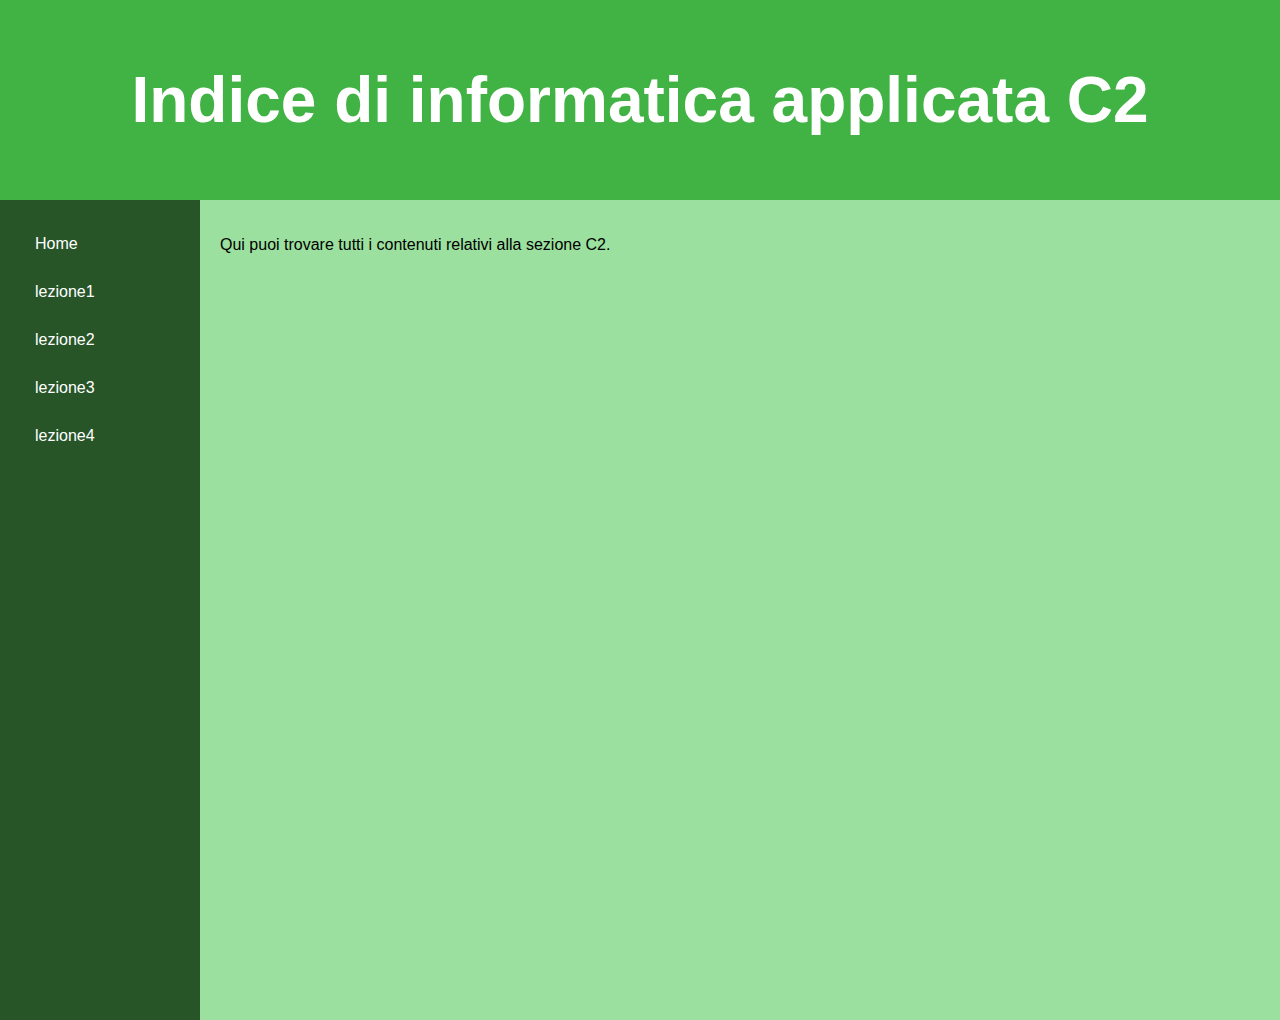
<file: lezione1/index.html>
<!-- definiamo il nostro esempio-->
<!DOCTYPE html>
<html lang="en">
<head>
   <meta charset="UTF-8">
   <meta name="viewport" content="width=device-width, initial-scale=1.0">
   <title>Indice della sezione C2 di LCG-IA </title>
   <link rel="stylesheet" href="../lezione1/css/stile.css"> <!-- Collegamento al file CSS -->
</head>
<body>
    <!-- vorrei rappresentare un indice con un collegamento a altre pagine html, 
     questo collegamento vorrei che se lo clicco mi porti a una nuova pagina-->
    <div class="Intestazione">
        <h1>Indice di informatica applicata C2</h1>
    </div>
    <div class="main-container"> 
        <div class="vertical-nav">
        
            <a href="index.html"> Home</a>
            <a href="lezione1.html"> lezione1</a> 
            <a href="lezione2.html"> lezione2</a> 
            <a href="lezione3.html"> lezione3</a> 
            <a href="lezione4.html"> lezione4</a> 
        
        </div>

        <!-- Contenitore del contenuto -->
        <div class="content">
            <p>Qui puoi trovare tutti i contenuti relativi alla sezione C2.</p>
        </div>
    </div>
</body>
</html>
</file>
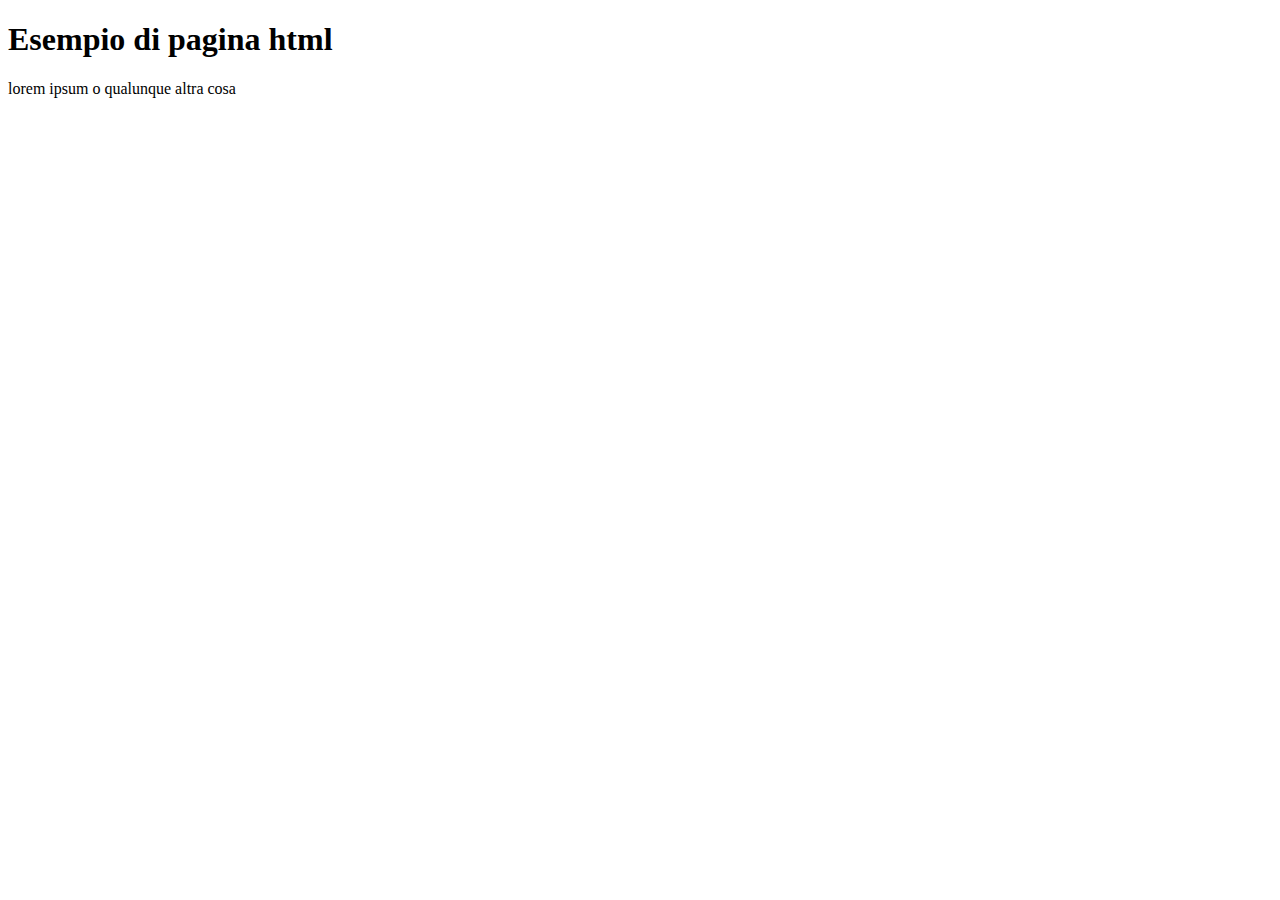
<file: lezione1/esempio1.html>
<!-- definiamo il nostro esempio-->
 <!DOCTYPE html>
 <html lang="en">
 <head>
    <meta charset="UTF-8">
    <meta name="viewport" content="width=device-width, initial-scale=1.0">
    <title>Esempio di pagina della sezione C2 di LCG</title>
 </head>
 <body>
    <h1>Esempio di pagina html</h1>
    <p>lorem ipsum o qualunque altra cosa</p>
 </body>
 </html>
</file>
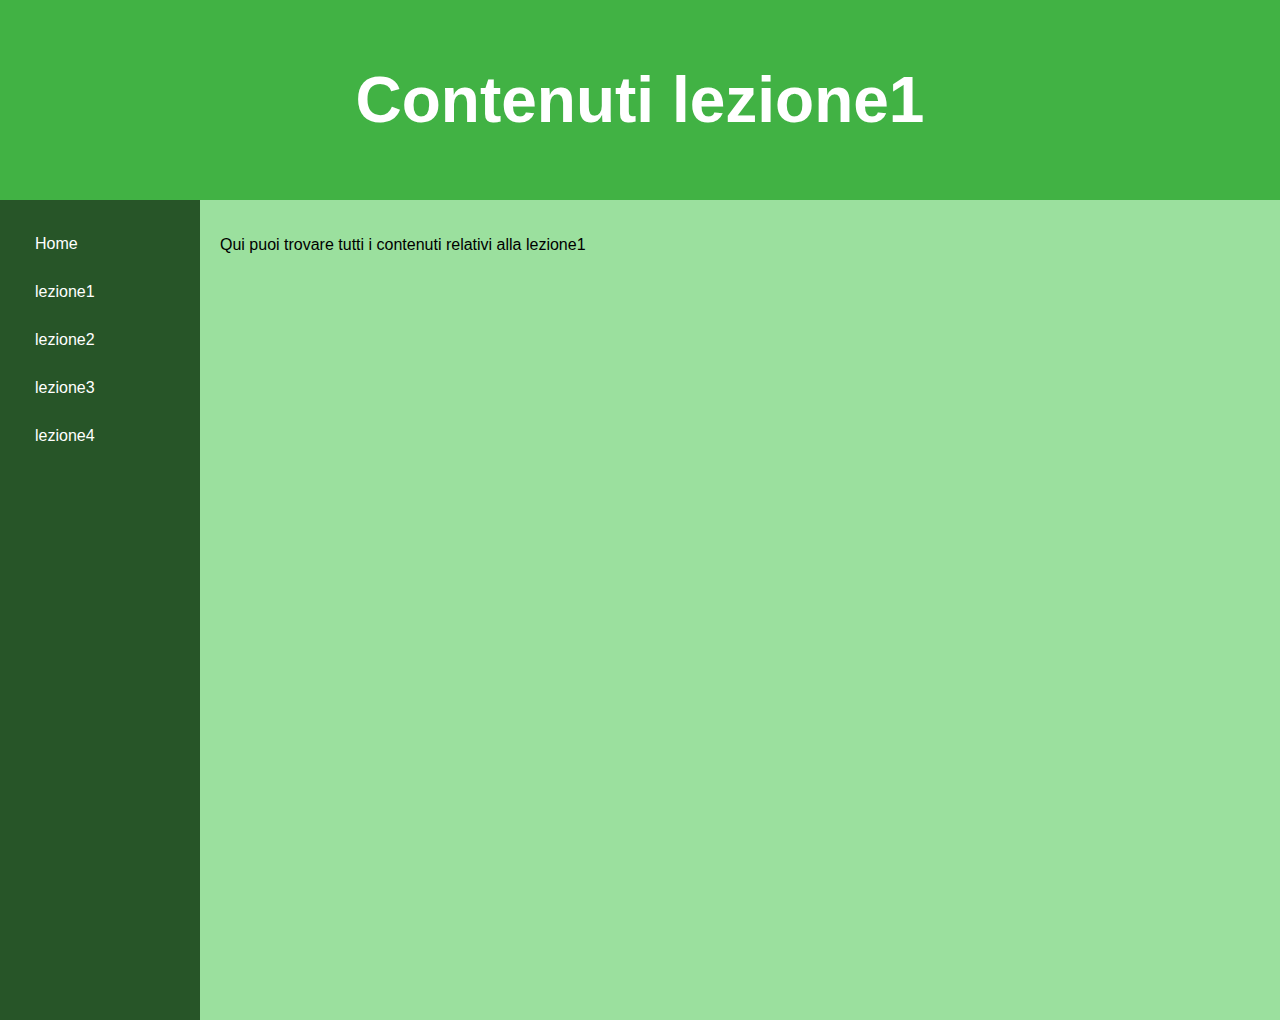
<file: lezione1/lezione1.html>
<!-- definiamo il nostro esempio-->
<!DOCTYPE html>
<html lang="en">
<head>
   <meta charset="UTF-8">
   <meta name="viewport" content="width=device-width, initial-scale=1.0">
   <title>Indice della sezione C2 di LCG-IA </title>
   <link rel="stylesheet" href="../lezione1/css/stile.css"> <!-- Collegamento al file CSS -->
</head>
<body>
    <!-- vorrei rappresentare un indice con un collegamento a altre pagine html, 
     questo collegamento vorrei che se lo clicco mi porti a una nuova pagina-->
    <div class="Intestazione">
        <h1>Contenuti lezione1</h1>
    </div>
    <div class="main-container"> 
    <div class="vertical-nav">
        <a href="index.html"> Home</a>
        <a href="lezione1.html"> lezione1</a> 
        <a href="lezione2.html"> lezione2</a> 
        <a href="lezione3.html"> lezione3</a> 
        <a href="lezione4.html"> lezione4</a> 
         
    </div>
    <!-- Contenitore del contenuto -->
    <div class="content">
        <p>Qui puoi trovare tutti i contenuti relativi alla lezione1</p>
    </div>
    </div>
</body>
</html>
</file>
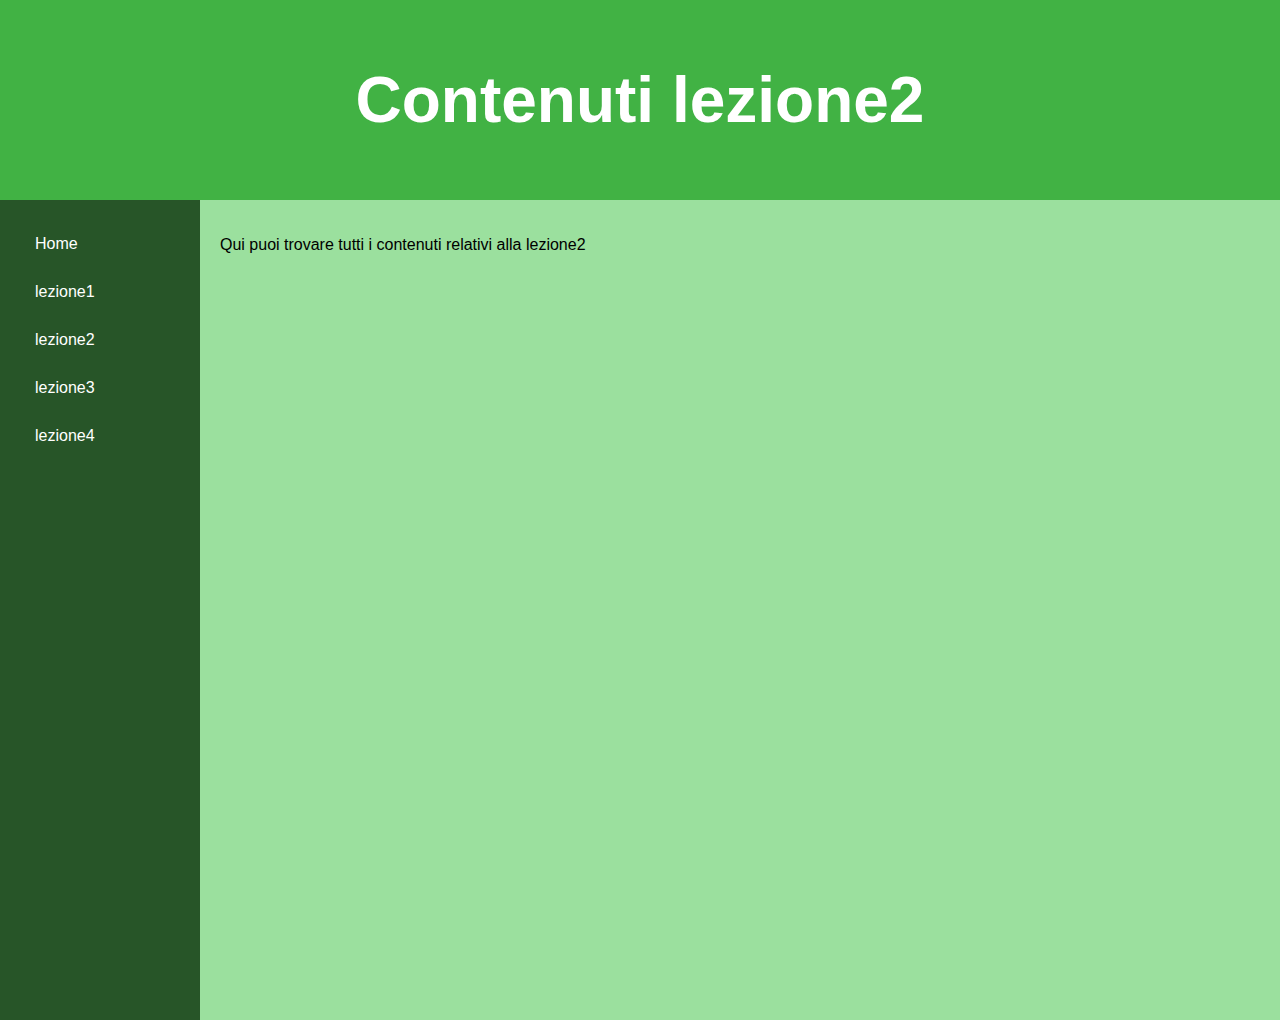
<file: lezione1/lezione2.html>
<!-- definiamo il nostro esempio-->
<!DOCTYPE html>
<html lang="en">
<head>
   <meta charset="UTF-8">
   <meta name="viewport" content="width=device-width, initial-scale=1.0">
   <title>Indice della sezione C2 di LCG-IA </title>
   <link rel="stylesheet" href="../lezione1/css/stile.css"> <!-- Collegamento al file CSS -->
</head>
<body>
    <!-- vorrei rappresentare un indice con un collegamento a altre pagine html, 
     questo collegamento vorrei che se lo clicco mi porti a una nuova pagina-->
    <div class="Intestazione">
        <h1>Contenuti lezione2</h1>
    </div>
    <div class="main-container"> 
    <div class="vertical-nav">
        
        <a href="index.html"> Home</a>
        <a href="lezione1.html"> lezione1</a> 
        <a href="lezione2.html"> lezione2</a> 
        <a href="lezione3.html"> lezione3</a> 
        <a href="lezione4.html"> lezione4</a> 
       
    </div>
    <!-- Contenitore del contenuto -->
    <div class="content">
        <p>Qui puoi trovare tutti i contenuti relativi alla lezione2</p>
    </div>
    </div>
</body>
</html>
</file>
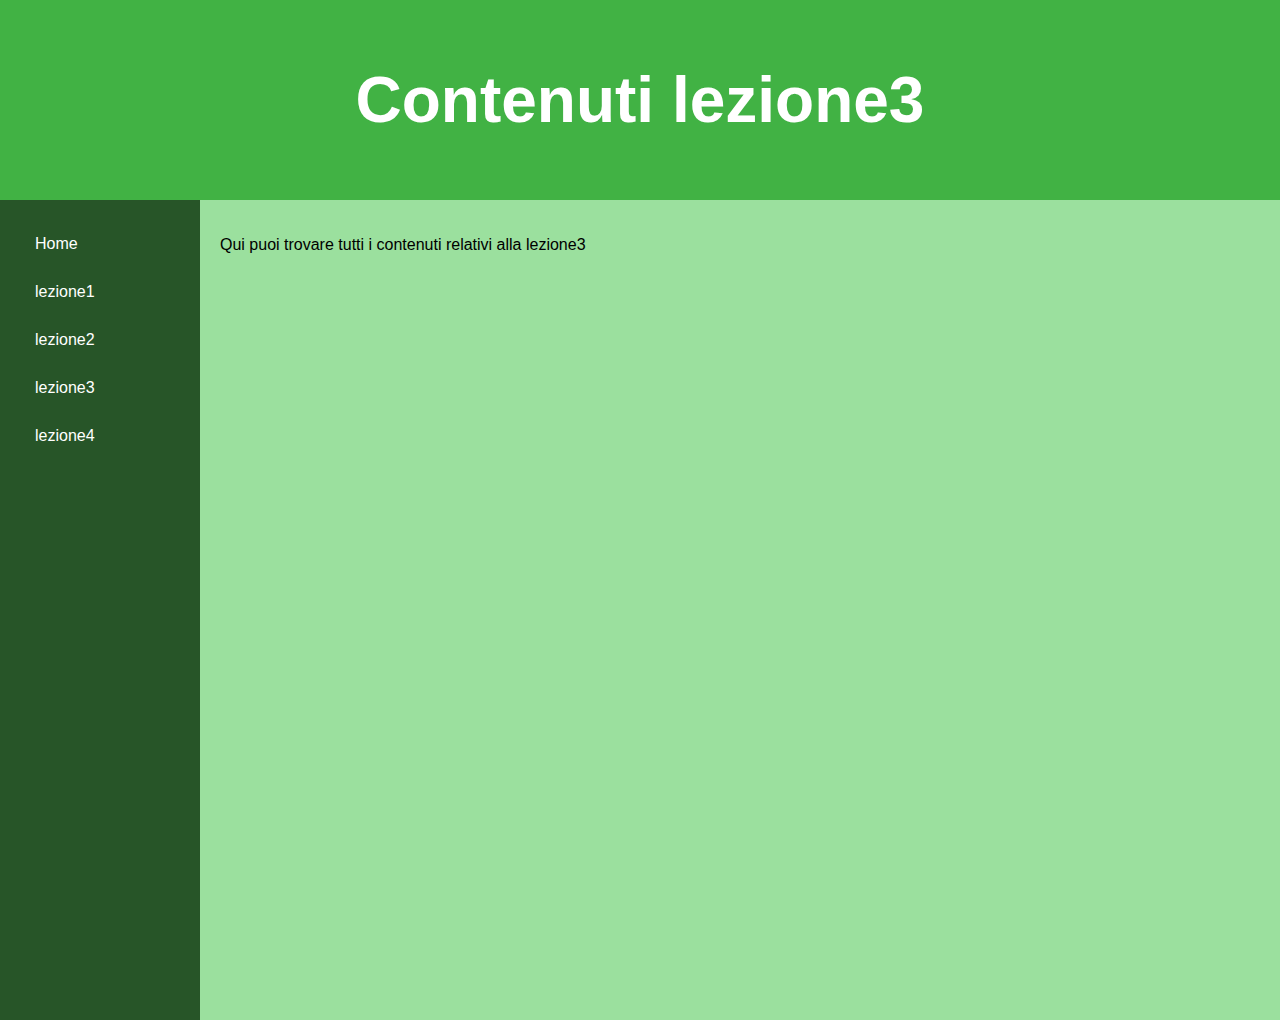
<file: lezione1/lezione3.html>
<!-- definiamo il nostro esempio-->
<!DOCTYPE html>
<html lang="en">
<head>
   <meta charset="UTF-8">
   <meta name="viewport" content="width=device-width, initial-scale=1.0">
   <title>Indice della sezione C2 di LCG-IA </title>
   <link rel="stylesheet" href="../lezione1/css/stile.css"> <!-- Collegamento al file CSS -->
</head>
<body>
    <!-- vorrei rappresentare un indice con un collegamento a altre pagine html, 
     questo collegamento vorrei che se lo clicco mi porti a una nuova pagina-->
    <div class="Intestazione">
        <h1>Contenuti lezione3</h1>
    </div>
    <div class="main-container"> 
    <div class="vertical-nav">
        
        <a href="index.html"> Home</a>
        <a href="lezione1.html"> lezione1</a> 
        <a href="lezione2.html"> lezione2</a> 
        <a href="lezione3.html"> lezione3</a> 
        <a href="lezione4.html"> lezione4</a> 

    </div>
    <!-- Contenitore del contenuto -->
    <div class="content">
        <p>Qui puoi trovare tutti i contenuti relativi alla lezione3</p>
    </div>
    </div>
</body>
</html>
</file>
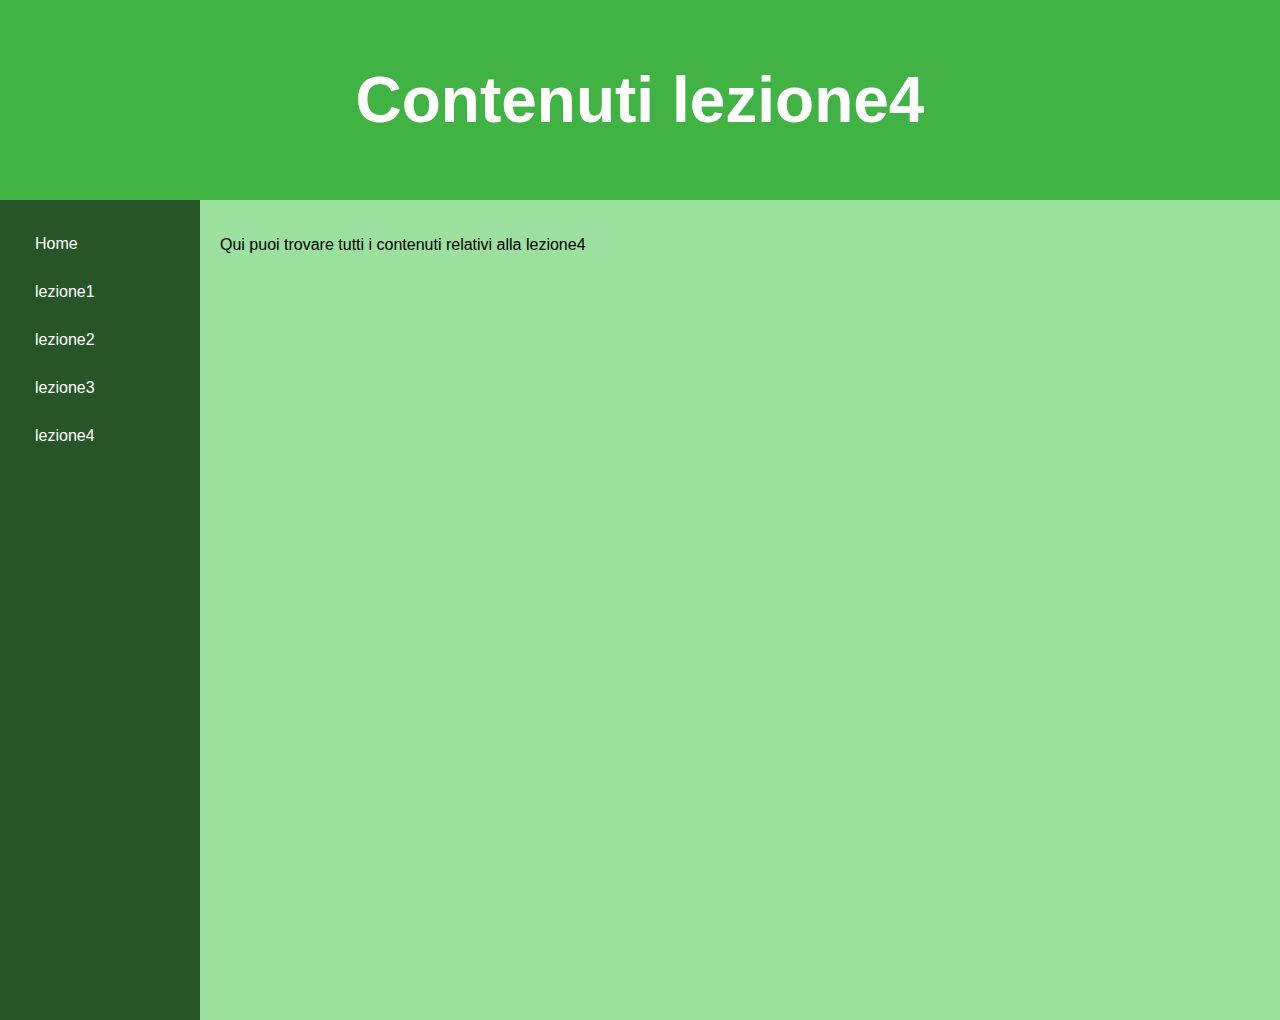
<file: lezione1/lezione4.html>
<!-- definiamo il nostro esempio-->
<!DOCTYPE html>
<html lang="en">
<head>
   <meta charset="UTF-8">
   <meta name="viewport" content="width=device-width, initial-scale=1.0">
   <title>Indice della sezione C2 di LCG-IA </title>
   <link rel="stylesheet" href="../lezione1/css/stile.css"> <!-- Collegamento al file CSS -->
</head>
<body>
    <!-- vorrei rappresentare un indice con un collegamento a altre pagine html, 
     questo collegamento vorrei che se lo clicco mi porti a una nuova pagina-->
    <div class="Intestazione">
        <h1>Contenuti lezione4</h1>
    </div>
    <div class="main-container"> 
    <div class="vertical-nav">
        
        <a href="index.html"> Home</a>
        <a href="lezione1.html"> lezione1</a> 
        <a href="lezione2.html"> lezione2</a> 
        <a href="lezione3.html"> lezione3</a> 
        <a href="lezione4.html"> lezione4</a> 
  
    </div>

    <!-- Contenitore del contenuto -->
    <div class="content">
        <p>Qui puoi trovare tutti i contenuti relativi alla lezione4</p>
    </div>
    </div>
</body>
</html>
</file>
<file: lezione1/css/stile.css>
/* Impostiamo un layout a due colonne con Flexbox */
body {
    margin: 0;
    font-family: Arial, sans-serif;
    display: flex;
    flex-direction: column; /* Disporre gli elementi dall'alto verso il basso */
    height: 100vh; /* Riempire tutta l'altezza della finestra */
}

/* Stile per l'intestazione */
.Intestazione {
    background-color: #41b244; /* Colore di sfondo verde */
    color: white; /* Colore del testo bianco */
    padding: 20px;
    text-align: center;
    font-size: 2em;
    font-family: Arial, sans-serif;
    flex-shrink: 0; /* Mantiene la dimensione dell'intestazione fissa */
}

/* Contenitore principale che contiene il menù verticale e il contenuto */
.main-container {
    display: flex;
    flex: 1; /* Occupa tutto lo spazio rimanente */
}

/* Stile per il menù verticale */
.vertical-nav {
    width: 200px; /* Larghezza del menù */
    background-color: #275528; /* Sfondo scuro per il menù */
    padding: 20px;
    height: calc(100vh - 80px); /* Altezza meno l'altezza dell'intestazione */
    box-sizing: border-box;
}

/* Stile per i link nel menù */
.vertical-nav a {
    display: block;
    color: white; /* Colore del testo */
    padding: 15px;
    text-decoration: none;
    font-family: Arial, sans-serif;
}

/* Cambia colore al passaggio del mouse */
.vertical-nav a:hover {
    background-color: #41b244;
    
}

/* Stile per il contenitore del contenuto */
.content {
    flex: 1; /* Riempie tutto lo spazio rimanente accanto alla navbar */
    background-color: #9be09e; /* Sfondo chiaro per il contenuto */
    padding: 20px;
    box-sizing: border-box;
    height: calc(100vh - 80px); /* Altezza meno l'intestazione */
    overflow-y: auto; /* Aggiungere uno scroll verticale se il contenuto è troppo lungo */
    
}
</file>
